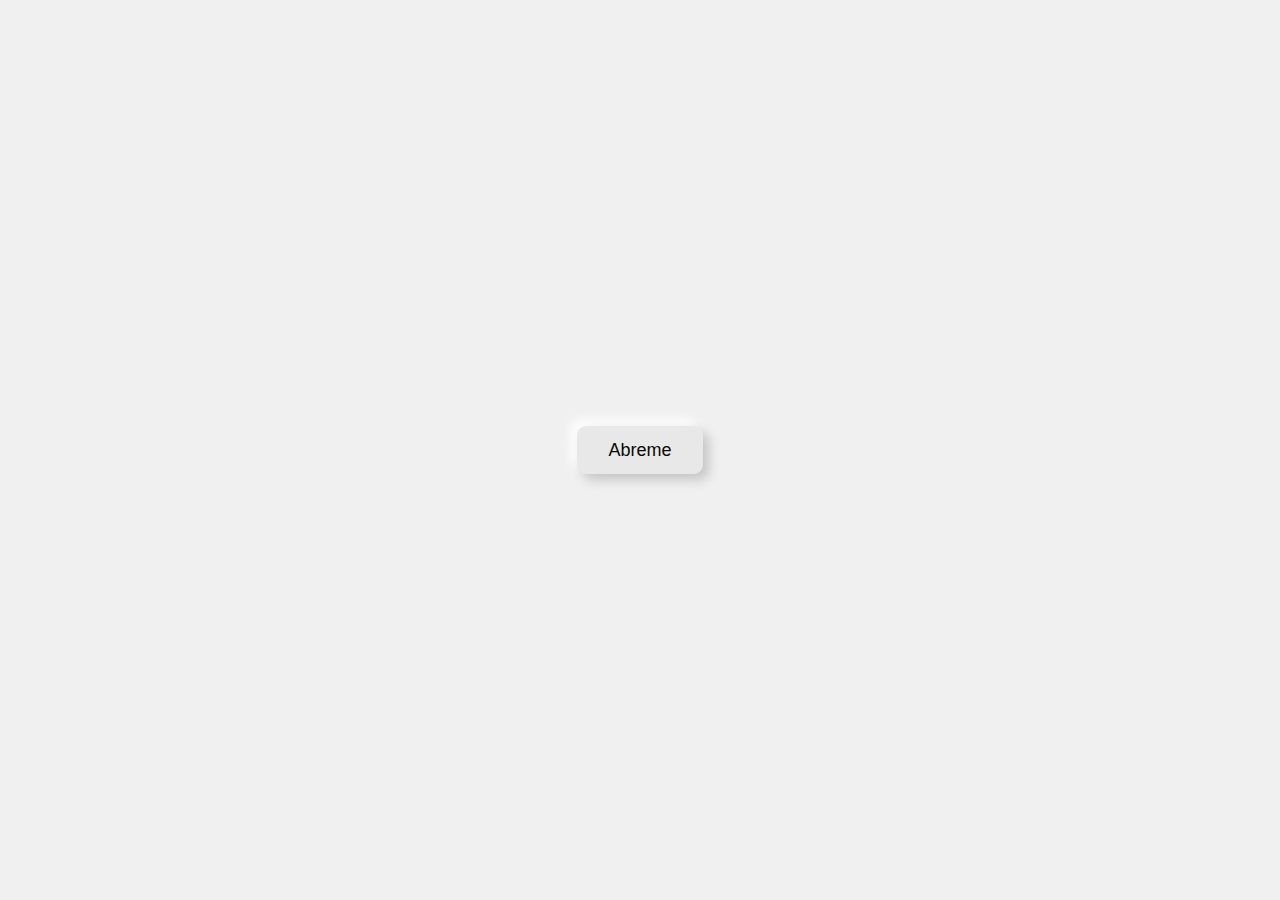
<file: index.html>
<!DOCTYPE html>
<html lang="es">
<head>
    <meta charset="UTF-8">
    <meta name="viewport" content="width=device-width, initial-scale=1.0">
    <title>Cerrado</title>
    <link rel="stylesheet" href="styles.css">
</head>
<body>

    <!-- From Uiverse.io by ke1221 -->
    <button onclick="window.location.href='pagina2.html'">Abreme</button>

</body>
</html>
</file>
<file: styles.css>
/* From Uiverse.io by ke1221 */
button {
    color: #090909;
    padding: 0.7em 1.7em;
    font-size: 18px;
    border-radius: 0.5em;
    background: #e8e8e8;
    cursor: pointer;
    border: 1px solid #e8e8e8;
    transition: all 0.3s;
    box-shadow: 6px 6px 12px #c5c5c5, -6px -6px 12px #ffffff;
}

button:active {
    color: #666;
    box-shadow: inset 4px 4px 12px #c5c5c5, inset -4px -4px 12px #ffffff;
}

/* Opcional: centrado del botón */
body {
    display: flex;
    justify-content: center;
    align-items: center;
    height: 100vh;
    margin: 0;
    background-color: #f0f0f0;
    font-family: Arial, sans-serif;
}
</file>
